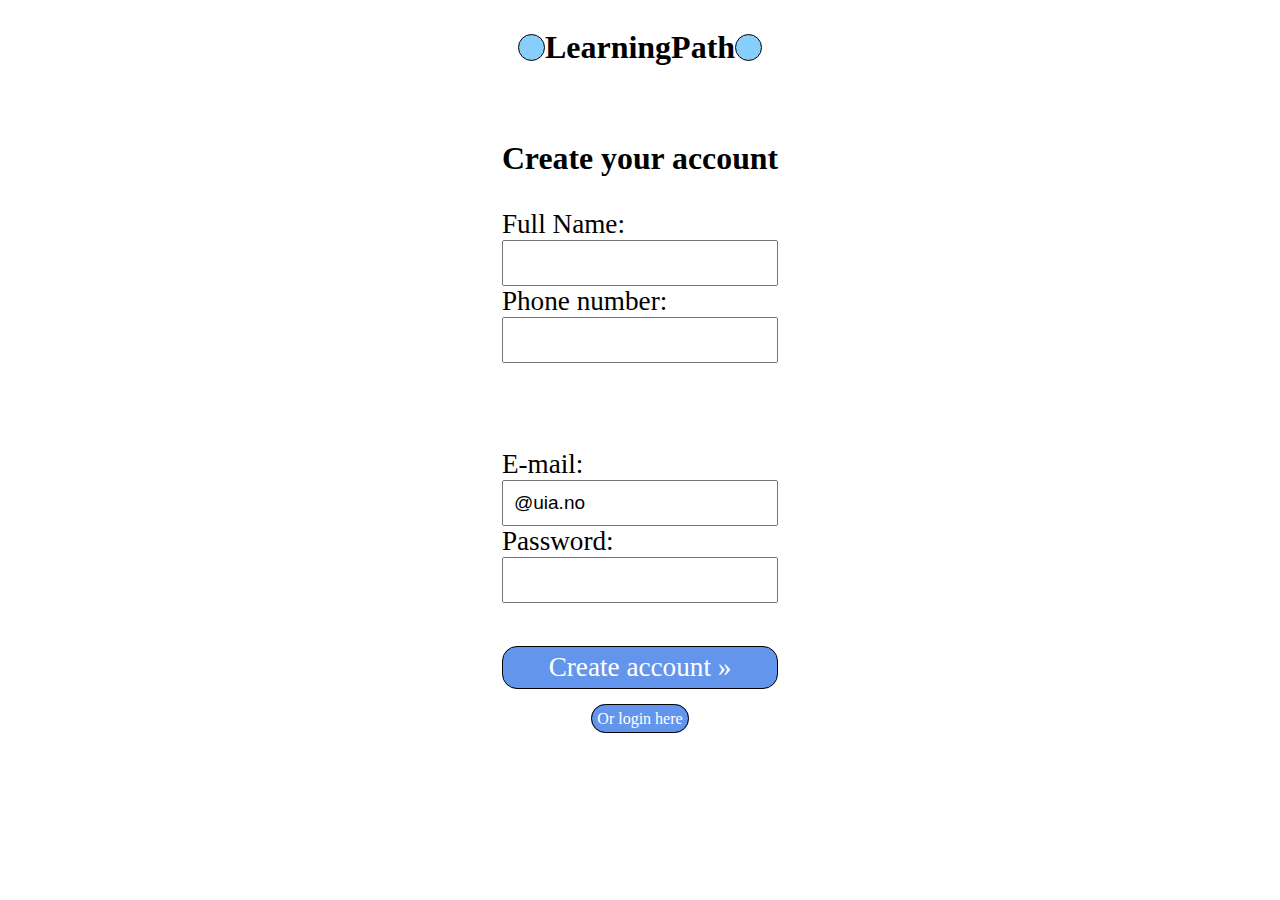
<file: index.html>
<!DOCTYPE html>
<html lang="en">
<head>
    <meta charset="UTF-8">
    <meta http-equiv="X-UA-Compatible" content="IE=edge">
    <meta name="viewport" content="width=device-width, initial-scale=1.0">
    <title>LearningPath login</title>

    <style>
        header {
            display: flex;
            align-items: center;
            justify-content: center;
        }

        #logo {
            width: 25px;
            height: 25px;
            background: lightskyblue;
            border-radius: 50%;
            border: 1px solid black;
        }

        .main-container {
            display: flex;
            justify-content: center;
            height: 580px;
        }

        .input-container {
            display: flex;
            flex-direction: column;
            font-size: 1.7em;
            height: 100%;
            padding: 21px;
        }

        .input-area {
            padding: 10px;
            font-size: 0.7em;
        }

        #tlf {
            margin-bottom: auto;
        }
        /* (^)tlf og email-text(v) legger til mellomrommet mellom tlf og email */
        .email-text {
            margin-top: auto;
        }

        .button-blue {
            background: cornflowerblue;
            text-align: center;
            color: white;
            padding: 5px;
            border: 1px solid black;
            border-radius: 15px;
            margin-top: auto;
            font-size: 1em;
        }

        .button-blue:hover {
            background: lightskyblue;
        }

        .button-blue:link {
            text-decoration: none;
        }

        .login-link {
            text-align: center;
        }
    </style>
</head>
<body>
    <header>
        <svg id="logo"></svg>
        <h1>LearningPath</h1>
        <svg id="logo"></svg>
    </header>
    <div class=main-container>
        <form> 
            <div class=input-container>
                <h3>Create your account</h3>
                <label for="name">Full Name:</label>
                <input type="text" name="name" id="name" class="input-area">
                <label for="tlf">Phone number:</label>
                <input type="tel" name="tlf" id="tlf" class="input-area">
                <label for="email" class="email-text">E-mail:</label>
                <input type="email" name="email" id="email" class="input-area" value="@uia.no">
                <label for="name">Password:</label>
                <input type="text" name="password" id="text" class="input-area">
                <a href="./forum.html" class="button-blue">Create account »</a> <!-- Er bare en link til forum siden. Laster ikke opp noe data -->
            </div>
            <div class="login-link">
                <a href="./login.html" class="button-blue">Or login here</a>
            </div>
        </form>

    </div>
</body>
</html>
</file>
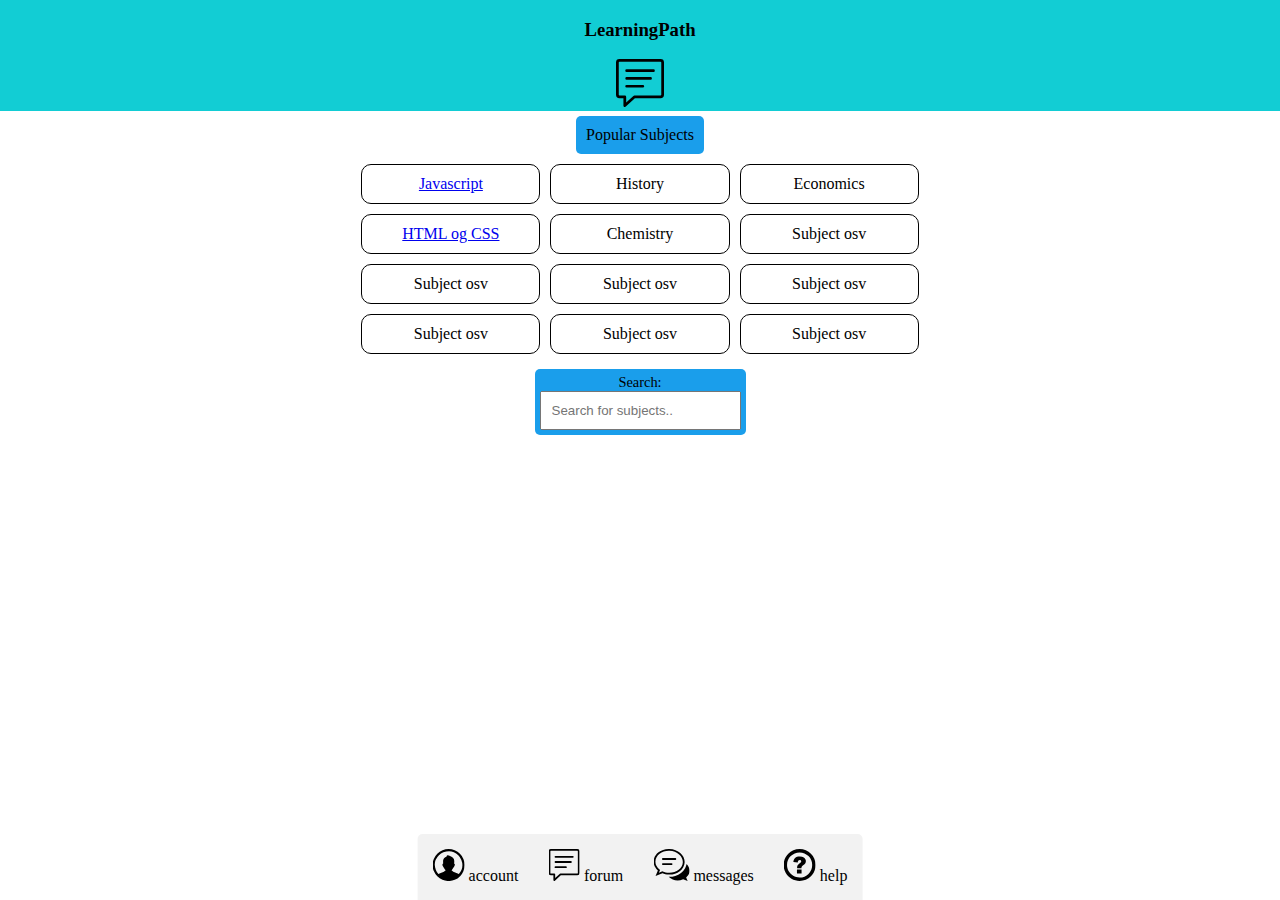
<file: forum.html>
<!DOCTYPE html>
<html lang="en">
<head>
    <meta charset="UTF-8">
    <meta http-equiv="X-UA-Compatible" content="IE=edge">
    <meta name="viewport" content="width=device-width, initial-scale=1.0">
    <title>Forum</title>
    <style>
        body {
            margin: 0;
        }
        .forum-container {
            display: grid;
            font-size: 1 em;
        }
        
        /* til mobile skjermer */
        .forum-container {
            grid-template-columns: 1fr 1fr 1fr;
            grid-auto-rows: auto;
            grid-template-areas:
                                    "logo logo logo"
                                    "popular popular popular"
                                    "subjects subjects subjects"
                                    "subjects subjects subjects"
                                    "subjects subjects subjects"
                                    "subjects subjects subjects"
                                    " search search search"
                                    ". search-input ."
            ;
        }

        /* for desktop og større skjermer */
         @media (min-width: 992px) {
            .forum-container {
            grid-template-columns: 1fr 1fr 1fr 1fr 1fr 1fr 1fr;
            grid-template-rows: auto;
            grid-template-areas:    "logo logo logo logo logo logo logo "
                                    " . . . popular . . ."
                                    " . . subjects subjects subjects . . "
                                    " . . subjects subjects subjects . . "
                                    " . . subjects subjects subjects . . "
                                    " . . subjects subjects subjects . . "
                                    " . . . search . . . "
                                    ". . . . . . .";
            }
        } 
        
        .logo {
            grid-area: logo;
            font-size: 1em;
            background-color: #12CDD4;
            margin: 0;
            text-align: center;
        }
        
        .logo > img {
            height: 3em;
        }

        .navbar {
            display: flex;
            position:fixed;
            bottom:0;
            left: 50%;
            transform: translateX(-50%);
            background-color: #F2F2F2;
            border-radius: 5px 5px 0 0;
        }

        .navbar > a {
            font-size: 1em;
            padding: 10px;
            margin: 5px;
            border-radius: 10px;
            text-align: center;
            text-decoration: none;
            color: black;
        }

        .nav-element > img {
            height: 2em;
        }
        
        .nav-element:hover {
            background-color: skyblue;
        }

        .nav-element:active , 
        .forum-subject:active {
            background: lightblue;
        }

        .popular {
            grid-area: popular;
            text-align: center;
            background: #1A9EEB;
            padding: 10px;
            border-radius: 5px;
            margin: 5px;
            margin-left: auto;
            margin-right: auto;
        }

        .forum-subject {
            text-align: center;
            padding: 10px;
            border: 1px solid black;
            border-radius: 10px;
        }

        .forum-subject:hover {
            background: skyblue;
        }

        .search {
            grid-area: search;
            text-align: center;
            background: #1A9EEB;
            padding: 5px;
            border-radius: 5px;
            margin-top: 10px;
            font-size: 0.9em;
        }

        .search > input {
            padding: 10px;
        }

        .UL-container {
            grid-area: subjects;
            list-style-type: none;
            padding: 0;
            margin: 0;
            display: flex;
            flex-direction: row;
            flex-wrap: wrap;
        }

        .forum-subject {
            flex: 25%;
            margin: 5px;
        }
    </style>
</head>
<body>
    <div class="forum-container">
        <header class="logo">
            <h3>LearningPath</h3>
            <img src="./img/message.svg">
        </header>
                <div class="navbar">
                    <a href="" class="account nav-element">
                        <img src="./img/account.svg">
                        account
                    </a>
                    <a href="" class="forum nav-element">
                        <img src="./img/message.svg">
                        forum
                    </a>
                    <a href="" class="messages nav-element">
                        <img src="./img/text-message.svg">
                        messages
                    </a>
                    <a href="" class="help nav-element">
                        <img src="./img/question-mark-round-line.svg">
                        help
                    </a>
                </div>
                <div class="popular">
                    Popular Subjects
                </div>
                <ul class="UL-container" id="myUL">
                    <li class="forum-subject subject1">
                        <a href="./javascript-forum.html">
                            Javascript
                        </a>
                    </li>
                    <li class="forum-subject subject2">
                        <a >
                            History
                        </a>
                    </li>
                    <li class="forum-subject subject3">
                        <a>
                            Economics
                        </a>
                    </li>
                    <li class="forum-subject subject4">
                        <a href="#">
                            HTML og CSS
                        </a>
                    </li>
                    <li  class="forum-subject subject5">
                        <a>
                            Chemistry
                        </a>
                    </li>
                    <li  class="forum-subject subject6">
                        <a>
                            Subject osv
                        </a>
                    </li>
                    <li  class="forum-subject subject7">
                        <a>
                            Subject osv
                        </a>
                    </li>
                    <li  class="forum-subject subject8">
                        <a>
                            Subject osv
                        </a>
                    </li>
                    <li  class="forum-subject subject9">
                        <a>
                            Subject osv
                        </a>
                    </li>
                    <li  class="forum-subject subject10">
                        <a>
                            Subject osv
                        </a>
                    </li>
                    <li  class="forum-subject subject11">
                        <a>
                            Subject osv
                        </a>
                    </li>
                    <li  class="forum-subject subject12">
                        <a>
                            Subject osv
                        </a>
                    </li>
                </ul>
            <form class="search">
                <label for="forum-search">Search:</label>
                <input type="text" id="forum-search" onkeyup="myFunction()" placeholder="Search for subjects..">
            </form>
    </div>
    <script>
        //JavaScript lært fra https://www.w3schools.com/howto/howto_js_filter_lists.asp
        //filtrerer gjennom en liste
        function myFunction() {
          // Variabler
          var input, filter, ul, li, a, i, txtValue;
          input = document.getElementById('forum-search');
          filter = input.value.toUpperCase();
          ul = document.getElementById("myUL");
          li = ul.getElementsByTagName('li');
        
          // Loop through all list items, and hide those who don't match the search query
          for (i = 0; i < li.length; i++) {
            a = li[i].getElementsByTagName("a")[0];
            txtValue = a.textContent || a.innerText;
            if (txtValue.toUpperCase().indexOf(filter) > -1) {
              li[i].style.display = "";
            } else {
              li[i].style.display = "none";
            }
          }
        }
        </script>
</body>
</html>
</file>
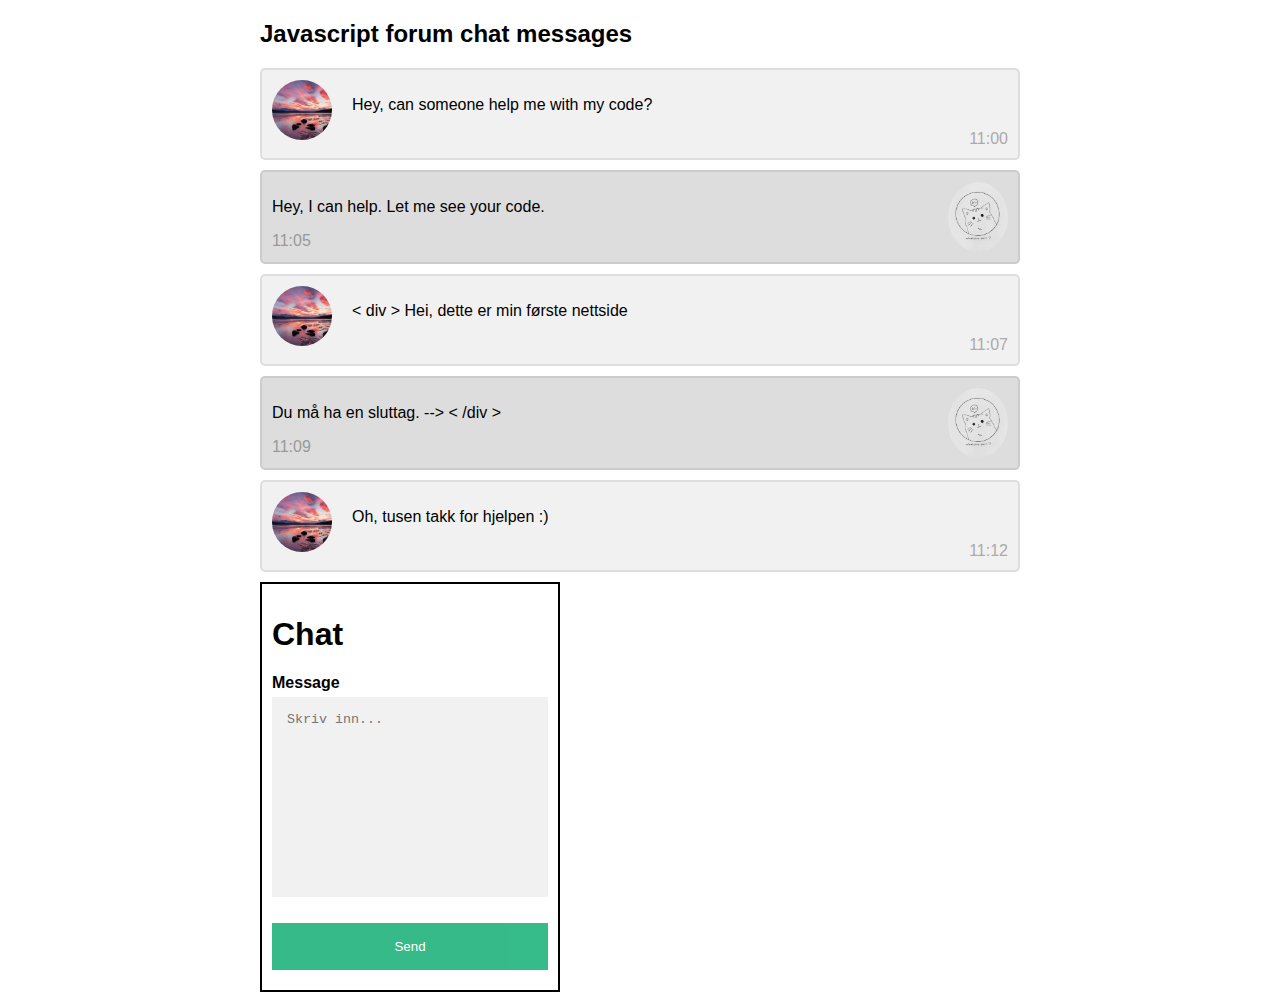
<file: javascript-forum-chat.html>
<!DOCTYPE html>
<html lang="en">
<head>
    <meta charset="UTF-8">
    <meta http-equiv="X-UA-Compatible" content="IE=edge">
    <meta name="viewport" content="width=device-width, initial-scale=1.0">
    <title>Javascript forum chat</title>
    <style>
        body {
            margin: 0 auto;
            max-width: 800px;
            padding: 0 20px;
        }
/*Chat containers*/
        .container {
            border: 2px solid #dedede;
            background-color: #f1f1f1;
            border-radius: 5px;
            padding: 10px;
            margin: 10px 0;
        }
/*Darker chat container*/
        .grey {
            border-color: #ccc;
            background-color: #ddd;
        }
/*Clear floats*/
        .container::after {
            content: "";
            clear: both;
            display: table;
        }
/*Style images*/
        .container img {
            float: left;
            max-width: 60px;
            width: 100%;
            margin-right: 20px;
            border-radius: 50%;
        }
/*Style the right images*/
        .container img.right {
            float: right;
            margin-left: 20px;
            margin-right:0;
        }
        /*Style time text*/
        .time-right {
            float: right;
            color: #aaa;
        }
        /*Style time text*/
        .time-left {
            float: left;
            color: #999;
        }
        body {font-family: Arial, Helvetica, sans-serif;}
        * {box-sizing: border-box;}

        /* Add styles to the form container */
        .form-container {
            max-width: 300px;
            padding: 10px;
            background-color: white;
            border: solid 2px black;
        }

        /* Full-width textarea */
        .form-container textarea {
            width: 100%;
            padding: 15px;
            margin: 5px 0 22px 0;
            border: none;
            background: #f1f1f1;
            resize: none;
            min-height: 200px;
        }

        /* When the textarea gets focus, do something */
        .form-container textarea:focus {
            background-color: #ddd;
            outline: none;
        }

        /* Set a style for the submit/send button */
        .form-container .btn {
            background-color: #04AA6D;
            color: white;
            padding: 16px 20px;
            border: none;
            cursor: pointer;
            width: 100%;
            margin-bottom:10px;
            opacity: 0.8;
        }

        /* Add some hover effects to buttons */
        .form-container .btn:hover{
            opacity: 1;
        }
    </style>
</head>
<body>
<h2>Javascript forum chat messages</h2>
<!-- Text boxes-->
<div class="container">
    <img src="img/bilder.jpg" alt="Avatar" style="width:100%;">
    <p>Hey, can someone help me with my code?</p>
    <span class="time-right">11:00</span>
</div>
<div class="container grey">
    <img src="img/cat.png" alt="Avatar" class="right" style="width:100%;">
    <p>Hey, I can help. Let me see your code.</p>
    <span class="time-left">11:05</span>
</div>
<div class="container">
    <img src="img/bilder.jpg" alt="Avatar" style="width:100%;">
    <p>< div > Hei, dette er min første nettside</p>
    <span class="time-right">11:07</span>
</div>
<div class="container grey">
    <img src="img/cat.png" alt="Avatar" class="right" style="width:100%;">
    <p>Du må ha en sluttag. --> < /div ></p>
    <span class="time-left">11:09</span>
</div>
<div class="container">
    <img src="img/bilder.jpg" alt="Avatar" style="width:100%;">
    <p>Oh, tusen takk for hjelpen :)</p>
    <span class="time-right">11:12</span>
</div>
<div class="square">
    <form action="/action_page.php" class="form-container">
        <h1>Chat</h1>
        <label><b>Message</b>
        <textarea placeholder="Skriv inn..." required></textarea>
        </label>

        <button type="submit" class="btn">Send</button>
    </form>
</div>
<script>
</script>
</body>
</html>
</file>
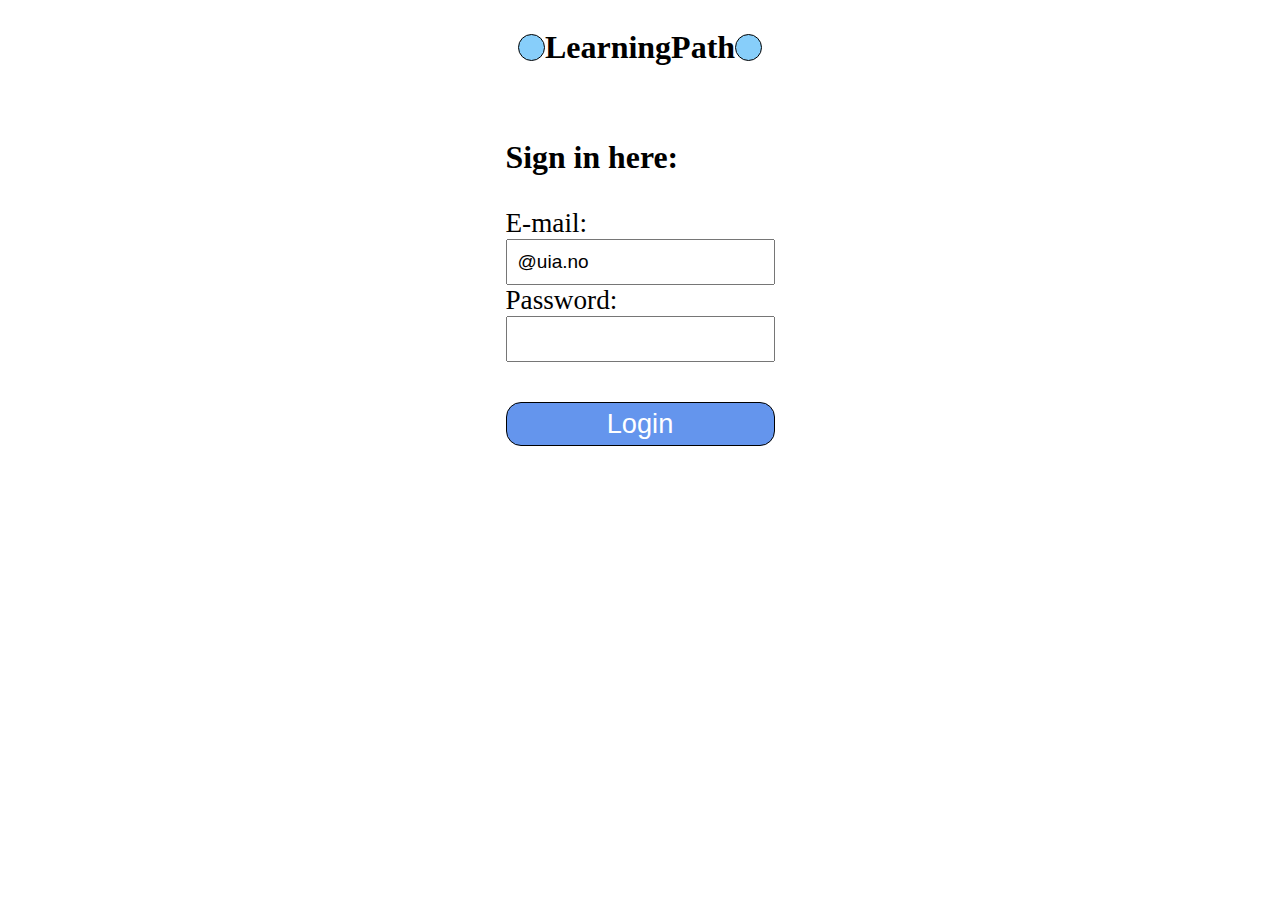
<file: login.html>
<!DOCTYPE html>
<html lang="en">
  <head>
    <meta charset="UTF-8" />
    <meta http-equiv="X-UA-Compatible" content="IE=edge" />
    <meta name="viewport" content="width=device-width, initial-scale=1.0" />
    <title>LearningPath login</title>
    <style>
        header {
            display: flex;
            align-items: center;
            justify-content: center;
        }

        #logo {
            width: 25px;
            height: 25px;
            background: lightskyblue;
            border-radius: 50%;
            border: 1px solid black;
        }

        .main-container {
            display: flex;
            justify-content: center;
            height: auto;
        }

        .input-container {
            display: flex;
            flex-direction: column;
            font-size: 1.7em;
            height: 100%;
            padding: 20px;
        }

        .input-area {
            padding: 10px;
            font-size: 0.7em;
        }

        .button-blue {
            background: cornflowerblue;
            text-align: center;
            color: white;
            padding: 5px;
            border: 1px solid black;
            border-radius: 15px;
            margin-top: auto;
            font-size: 1em;
        }

        .button-blue:hover {
            background: lightskyblue;
        }

        .button-blue:link {
            text-decoration: none;
        }
    </style>
</head>
<body>
    <header>
        <svg id="logo"></svg>
        <h1>LearningPath</h1>
        <svg id="logo"></svg>
    </header>
    <div class=main-container>
        <form> 
            <div class=input-container>
                <h3>Sign in here:</h3>
                <label for="email" class="email-text">E-mail:</label>
                <input type="email" name="email" id="email" class="input-area" value="@uia.no">
                <label for="name">Password:</label>
                <input type="text" name="password" id="text" class="input-area">
                <!-- <input type="submit" value="Create account"> -->
                <button type="submit" class="button-blue">Login</button>
                <!-- <a href="./forum.html" class="button-blue">Create account »</a> Er bare en link til forum siden. Laster ikke opp noe data -->
            </div>
        </form>
    </div>

<script>
    //this shit dont work 
// function handleSubmit(event) {
//     fetch( "./login.json", { cache: "no-cache" }) 
//     .then((response) => response.json())
//     .then(data => {
//         console.log(data)
//     });
// }

// const form = document.querySelector("form");
// form.addEventListener("submit", handleSubmit); //kjører script når man trykker på knapp

</script>
</body>
</html>
</file>
